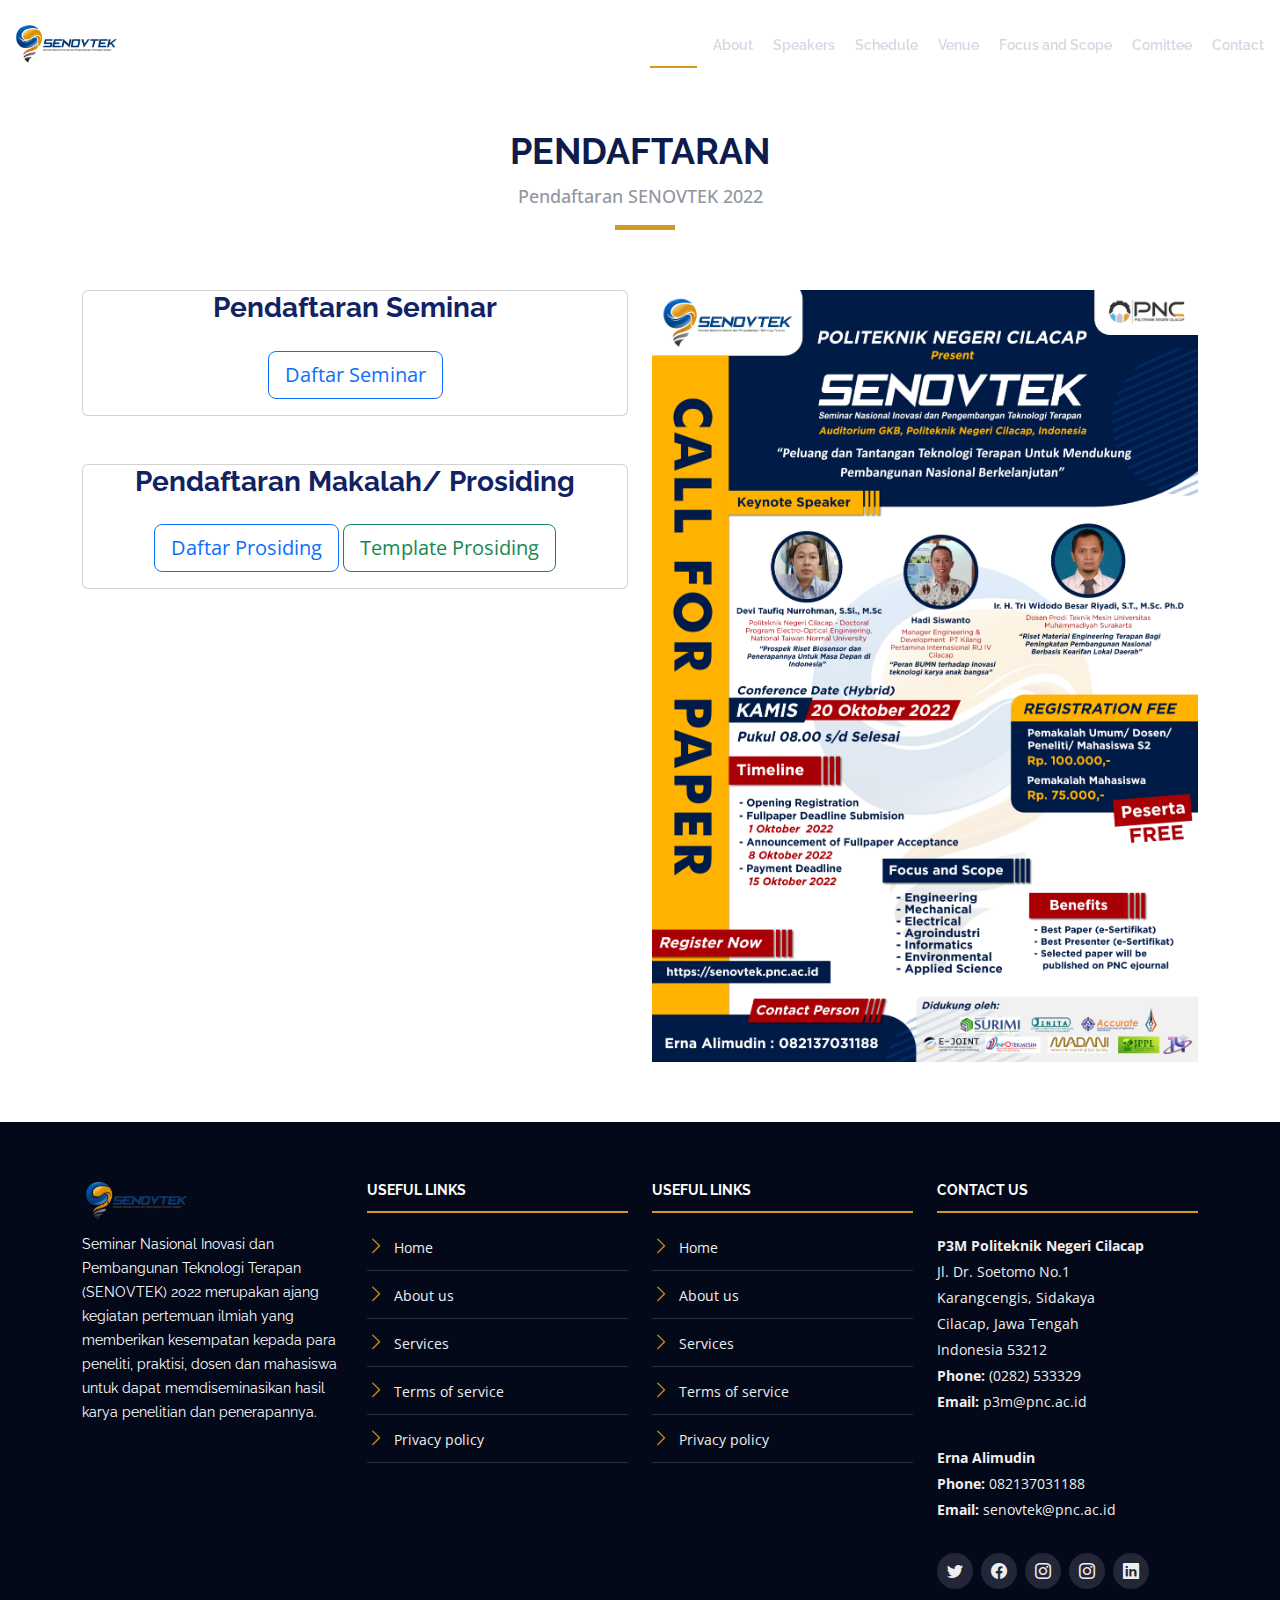
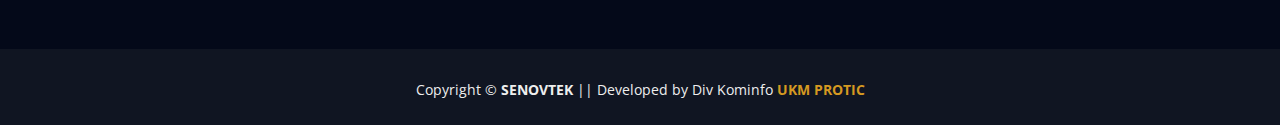
<file: pendaftaran.html>
<!DOCTYPE html>
<html lang="en">
  <head>
    <meta charset="utf-8" />
    <meta content="width=device-width, initial-scale=1.0" name="viewport" />

    <title>SENOVTEK - Register</title>
    <meta content="" name="description" />
    <meta content="" name="keywords" />

  <!-- Favicons -->
  <link href="assets/img/SENOVTEK.png" rel="icon">
  <link href="assets/img/SENOVTEK.png" rel="apple-touch-icon">

    <!-- Google Fonts -->
    <link
      href="https://fonts.googleapis.com/css?family=Open+Sans:300,300i,400,400i,700,700i|Raleway:300,400,500,700,800"
      rel="stylesheet"
    />

    <!-- Vendor CSS Files -->
    <link href="assets/vendor/aos/aos.css" rel="stylesheet" />
    <link
      href="assets/vendor/bootstrap/css/bootstrap.min.css"
      rel="stylesheet"
    />
    <link
      href="assets/vendor/bootstrap-icons/bootstrap-icons.css"
      rel="stylesheet"
    />
    <link
      href="assets/vendor/glightbox/css/glightbox.min.css"
      rel="stylesheet"
    />
    <link href="assets/vendor/swiper/swiper-bundle.min.css" rel="stylesheet" />

    <!-- Template Main CSS File -->
    <link href="assets/css/style.css" rel="stylesheet" />
  </head>

  <body>
   <!-- ======= Header ======= -->
  <header id="header" class="d-flex align-items-center ">
    <div class="container-fluid container-xxl d-flex align-items-center">

      <div id="logo" class="me-auto">
        <!-- Uncomment below if you prefer to use a text logo -->
        <!-- <h1><a href="index.html">The<span>Event</span></a></h1>-->
        <a href="index.html" class="scrollto"><img src="assets/img/logo.png" alt=""></a>
      </div>

      <nav id="navbar" class="navbar order-last order-lg-0">
        <ul>
          <li><a class="nav-link scrollto active" href="index.html">Home</a></li>
          <li><a class="nav-link scrollto" href="#about">About</a></li>
          <li><a class="nav-link scrollto" href="#speakers">Speakers</a></li>
          <li><a class="nav-link scrollto" href="#schedule">Schedule</a></li>
          <li><a class="nav-link scrollto" href="#venue">Venue</a></li>
          <li><a class="nav-link scrollto" href="#focus">Focus and Scope</a></li>
          <!-- <li><a class="nav-link scrollto" href="#gallery">Gallery</a></li> -->
          <li><a class="nav-link scrollto" href="#comittee">Comittee</a></li>
          <li><a class="nav-link scrollto" href="#contact">Contact</a></li>
        </ul>
        <i class="bi bi-list mobile-nav-toggle"></i>
      </nav><!-- .navbar -->

    </div>
  </header><!-- End Header -->

    <main id="main" class="main-page">
      <!-- ======= Speaker Details Sectionn ======= -->
      <section id="speakers-details">
        <div class="container">
          <div class="section-header">
            <h2>Pendaftaran</h2>
            <p>Pendaftaran SENOVTEK 2022</p>
          </div>

          <div class="row">
            <div class="col-md-6 text-center">
                <div class="details">
                    <div class="card details">
                        <h2>Pendaftaran Seminar</h2>
                        <div class="card-body">
                            <a href="" class="btn btn-outline-primary btn-lg">Daftar Seminar</a>
                        </div>
                      </div>
                  <br><br>
                  <div class="card details">
                    <h2>Pendaftaran Makalah/ Prosiding</h2>
                    <div class="card-body">
                        <a href="" class="btn btn-outline-primary btn-lg">Daftar Prosiding</a>
                            <a href="https://docs.google.com/document/d/1pXjK_Ln6cEWo7CQPRj0rMWJVIwWSaz1x/edit?usp=sharing&ouid=110109638868286568325&rtpof=true&sd=true" target="_blank" class="btn btn-outline-success btn-lg">Template Prosiding</a>
                        
                    </div>
                  </div>
                </div>
              </div>
            <div class="col-md-6">
              <img
                src="assets/img/pamflet.jpg"
                alt="Speaker 1"
                class="img-fluid"
              />
            </div>


          </div>
        </div>
      </section>
    </main>
    <!-- End #main -->

<!-- ======= Footer ======= -->
<footer id="footer">
  <div class="footer-top">
    <div class="container">
      <div class="row">

        <div class="col-lg-3 col-md-6 footer-info">
          <img src="assets/img/logo.png" alt="TheEvenet">
          <p>Seminar Nasional Inovasi dan Pembangunan Teknologi Terapan (SENOVTEK) 2022 merupakan ajang kegiatan pertemuan ilmiah yang memberikan kesempatan kepada para peneliti, praktisi, dosen dan mahasiswa untuk dapat memdiseminasikan hasil karya penelitian dan penerapannya.</p>
        </div>

        <div class="col-lg-3 col-md-6 footer-links">
          <h4>Useful Links</h4>
          <ul>
            <li><i class="bi bi-chevron-right"></i> <a href="#">Home</a></li>
            <li><i class="bi bi-chevron-right"></i> <a href="#">About us</a></li>
            <li><i class="bi bi-chevron-right"></i> <a href="#">Services</a></li>
            <li><i class="bi bi-chevron-right"></i> <a href="#">Terms of service</a></li>
            <li><i class="bi bi-chevron-right"></i> <a href="#">Privacy policy</a></li>
          </ul>
        </div>

        <div class="col-lg-3 col-md-6 footer-links">
          <h4>Useful Links</h4>
          <ul>
            <li><i class="bi bi-chevron-right"></i> <a href="#">Home</a></li>
            <li><i class="bi bi-chevron-right"></i> <a href="#">About us</a></li>
            <li><i class="bi bi-chevron-right"></i> <a href="#">Services</a></li>
            <li><i class="bi bi-chevron-right"></i> <a href="#">Terms of service</a></li>
            <li><i class="bi bi-chevron-right"></i> <a href="#">Privacy policy</a></li>
          </ul>
        </div>

        <div class="col-lg-3 col-md-6 footer-contact">
          <h4>Contact Us</h4>
          <p>
            <b>P3M Politeknik Negeri Cilacap</b><br>
            Jl. Dr. Soetomo No.1 <br>
            Karangcengis, Sidakaya<br>
            Cilacap, Jawa Tengah <br>
            Indonesia 53212 <br>
            <strong>Phone:</strong> (0282) 533329<br>
            <strong>Email:</strong> p3m@pnc.ac.id<br>
          </p>
          <p>
            <b>Erna Alimudin</b><br>
            <strong>Phone:</strong> 082137031188<br>
            <strong>Email:</strong> senovtek@pnc.ac.id<br>
          </p>

          <div class="social-links">
            <a href="#" class="twitter"><i class="bi bi-twitter"></i></a>
            <a href="#" class="facebook"><i class="bi bi-facebook"></i></a>
            <a href="#" class="instagram"><i class="bi bi-instagram"></i></a>
            <a href="#" class="google-plus"><i class="bi bi-instagram"></i></a>
            <a href="#" class="linkedin"><i class="bi bi-linkedin"></i></a>
          </div>

        </div>

      </div>
    </div>
  </div>

  <div class="container">
    <div class="copyright">
      Copyright &copy;<strong> SENOVTEK </strong>|| Developed by Div Kominfo <strong><a href="https://bersama.protic.web.id/"> UKM PROTIC</a></strong> 
    </div>
      
    </div>
  </div>
</footer><!-- End  Footer -->

    <a
      href="#"
      class="back-to-top d-flex align-items-center justify-content-center"
      ><i class="bi bi-arrow-up-short"></i
    ></a>

    <!-- Vendor JS Files -->
    <script src="assets/vendor/aos/aos.js"></script>
    <script src="assets/vendor/bootstrap/js/bootstrap.bundle.min.js"></script>
    <script src="assets/vendor/glightbox/js/glightbox.min.js"></script>
    <script src="assets/vendor/swiper/swiper-bundle.min.js"></script>
    <script src="assets/vendor/php-email-form/validate.js"></script>

    <!-- Template Main JS File -->
    <script src="assets/js/main.js"></script>
  </body>
</html>
</file>
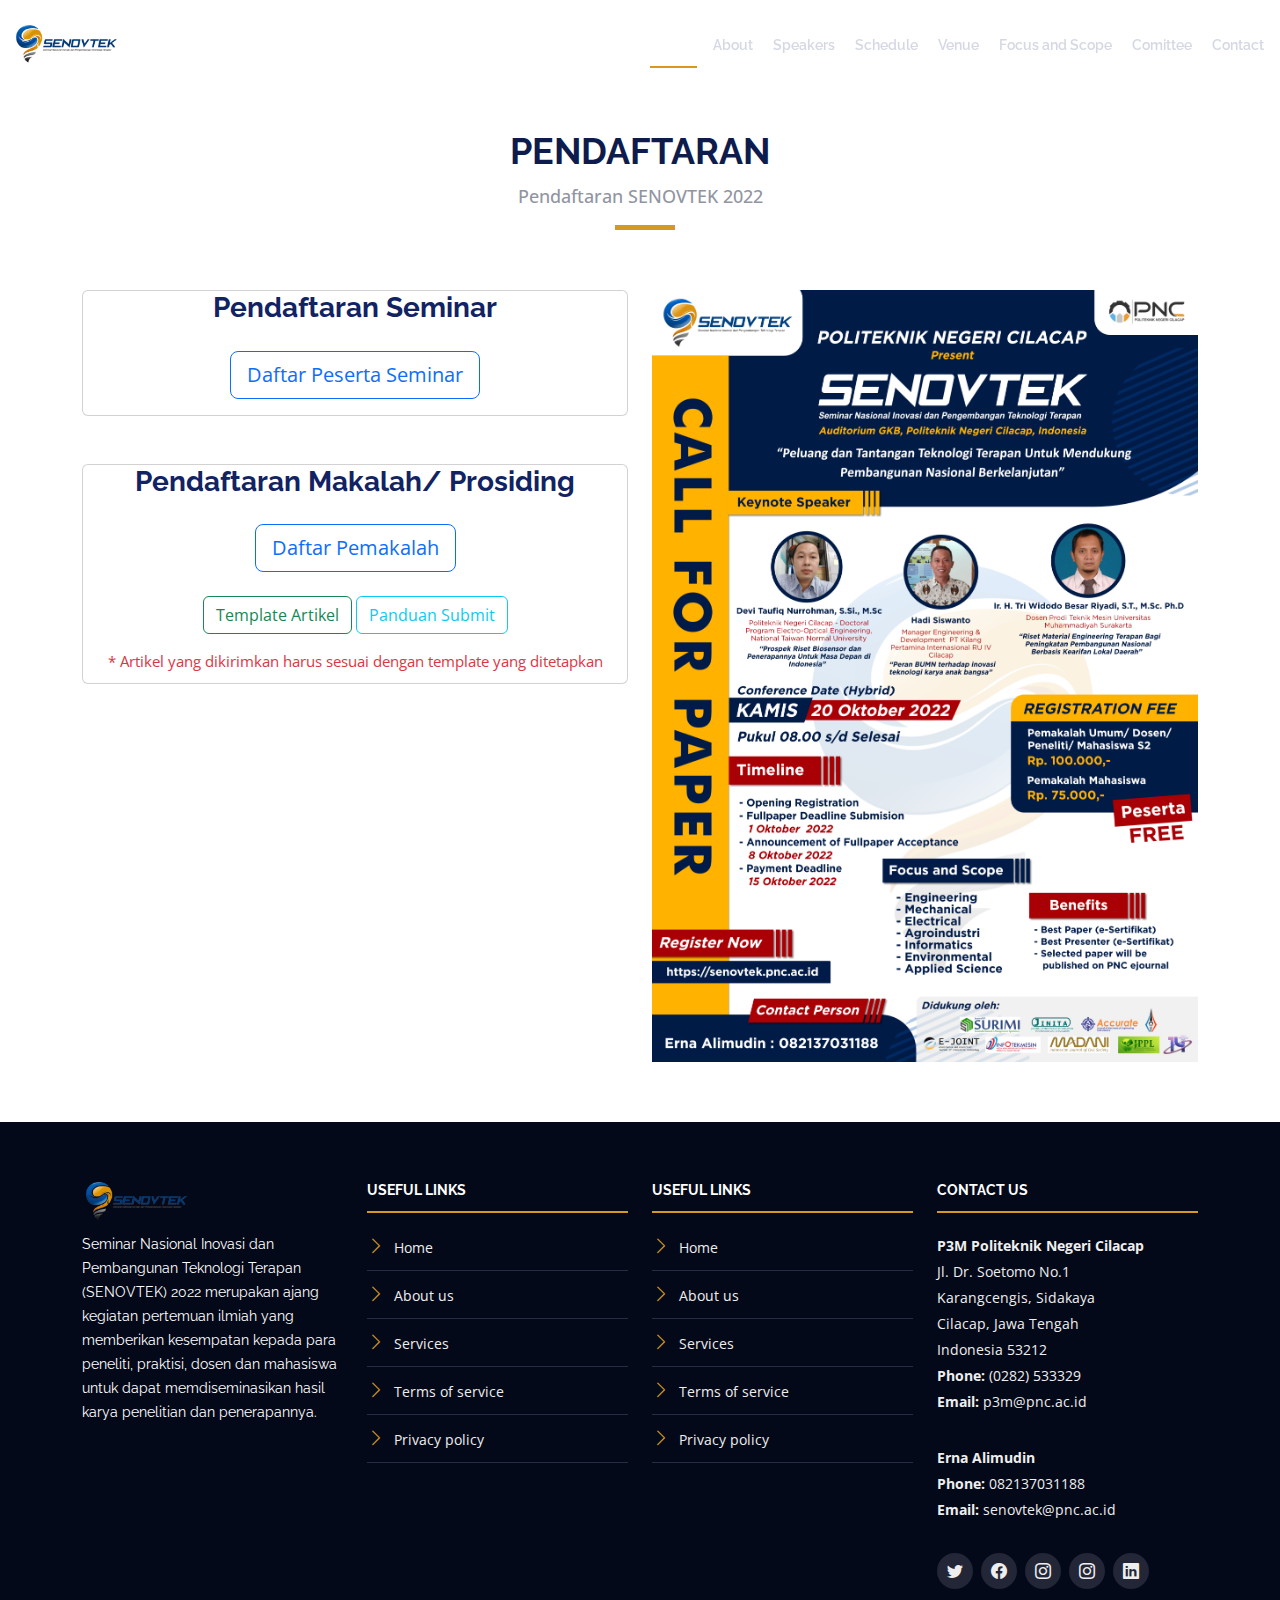
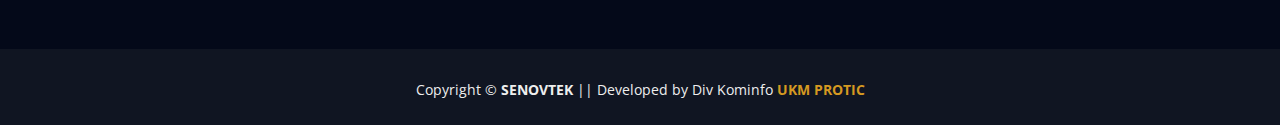
<file: register.html>
<!DOCTYPE html>
<html lang="en">

<head>
  <meta charset="utf-8" />
  <meta content="width=device-width, initial-scale=1.0" name="viewport" />

  <title>SENOVTEK - Register</title>
  <meta content="" name="description" />
  <meta content="" name="keywords" />

  <!-- Favicons -->
  <link href="assets/img/SENOVTEK.png" rel="icon">
  <link href="assets/img/SENOVTEK.png" rel="apple-touch-icon">

  <!-- Google Fonts -->
  <link href="https://fonts.googleapis.com/css?family=Open+Sans:300,300i,400,400i,700,700i|Raleway:300,400,500,700,800"
    rel="stylesheet" />

  <!-- Vendor CSS Files -->
  <link href="assets/vendor/aos/aos.css" rel="stylesheet" />
  <link href="assets/vendor/bootstrap/css/bootstrap.min.css" rel="stylesheet" />
  <link href="assets/vendor/bootstrap-icons/bootstrap-icons.css" rel="stylesheet" />
  <link href="assets/vendor/glightbox/css/glightbox.min.css" rel="stylesheet" />
  <link href="assets/vendor/swiper/swiper-bundle.min.css" rel="stylesheet" />

  <!-- Template Main CSS File -->
  <link href="assets/css/style.css" rel="stylesheet" />
  <link rel="stylesheet" href="assets/css/pulse.css">
</head>

<body>
  <!-- ======= Header ======= -->
  <header id="header" class="d-flex align-items-center ">
    <div class="container-fluid container-xxl d-flex align-items-center">

      <div id="logo" class="me-auto">
        <!-- Uncomment below if you prefer to use a text logo -->
        <!-- <h1><a href="index.html">The<span>Event</span></a></h1>-->
        <a href="index.html" class="scrollto"><img src="assets/img/logo.png" alt=""></a>
      </div>

      <nav id="navbar" class="navbar order-last order-lg-0">
        <ul>
          <li><a class="nav-link scrollto active" href="index.html">Home</a></li>
          <li><a class="nav-link scrollto" href="#about">About</a></li>
          <li><a class="nav-link scrollto" href="#speakers">Speakers</a></li>
          <li><a class="nav-link scrollto" href="#schedule">Schedule</a></li>
          <li><a class="nav-link scrollto" href="#venue">Venue</a></li>
          <li><a class="nav-link scrollto" href="#focus">Focus and Scope</a></li>
          <!-- <li><a class="nav-link scrollto" href="#gallery">Gallery</a></li> -->
          <li><a class="nav-link scrollto" href="#comittee">Comittee</a></li>
          <li><a class="nav-link scrollto" href="#contact">Contact</a></li>
        </ul>
        <i class="bi bi-list mobile-nav-toggle"></i>
      </nav><!-- .navbar -->

    </div>
  </header><!-- End Header -->

  <main id="main" class="main-page">
    <!-- ======= Speaker Details Sectionn ======= -->
    <section id="speakers-details">
      <div class="container">
        <div class="section-header">
          <h2>Pendaftaran</h2>
          <p>Pendaftaran SENOVTEK 2022</p>
        </div>

        <div class="row">
          <div class="col-md-6 text-center">
            <div class="details">
              <div class="card details">
                <h2>Pendaftaran Seminar</h2>
                <div class="card-body">
                  <a href="https://docs.google.com/forms/d/e/1FAIpQLSdlwZc2zJ5LcjrqgJztVT6j_DD8uQ6N29l79lBOP1RJmZ1Hng/viewform"
                    target="_blank" class="btn btn-outline-primary btn-lg pulse-1">Daftar Peserta Seminar</a>
                </div>
              </div>
              <br><br>
              <div class="card details">
                <h2>Pendaftaran Makalah/ Prosiding</h2>
                <div class="card-body">
                  <a href="https://ejournal.pnc.ac.id/index.php/senovtek/index" target="_blank"
                    class="btn btn-outline-primary btn-lg pulse-1">Daftar Pemakalah</a> <br><br>
                  <a href="assets/docs/Template_senovtek.docx" class="btn btn-outline-success ">Template
                    Artikel</a>
                  <a href="https://drive.google.com/file/d/1LDPFamueo18dRYk8akohHKHMaCnoQnNi/view?usp=sharing"
                    target="_blank" class="btn btn-outline-info ">Panduan
                    Submit</a>

                </div>
                <p class="text-danger">* Artikel yang dikirimkan harus sesuai dengan template yang ditetapkan</p>
              </div>
            </div>
          </div>
          <div class="col-md-6">
            <img src="assets/img/pamflet.jpg" alt="Speaker 1" class="img-fluid" />
          </div>


        </div>
      </div>
    </section>
  </main>
  <!-- End #main -->

  <!-- ======= Footer ======= -->
  <footer id="footer">
    <div class="footer-top">
      <div class="container">
        <div class="row">

          <div class="col-lg-3 col-md-6 footer-info">
            <img src="assets/img/logo.png" alt="TheEvenet">
            <p>Seminar Nasional Inovasi dan Pembangunan Teknologi Terapan (SENOVTEK) 2022 merupakan ajang kegiatan
              pertemuan ilmiah yang memberikan kesempatan kepada para peneliti, praktisi, dosen dan mahasiswa untuk
              dapat memdiseminasikan hasil karya penelitian dan penerapannya.</p>
          </div>

          <div class="col-lg-3 col-md-6 footer-links">
            <h4>Useful Links</h4>
            <ul>
              <li><i class="bi bi-chevron-right"></i> <a href="#">Home</a></li>
              <li><i class="bi bi-chevron-right"></i> <a href="#">About us</a></li>
              <li><i class="bi bi-chevron-right"></i> <a href="#">Services</a></li>
              <li><i class="bi bi-chevron-right"></i> <a href="#">Terms of service</a></li>
              <li><i class="bi bi-chevron-right"></i> <a href="#">Privacy policy</a></li>
            </ul>
          </div>

          <div class="col-lg-3 col-md-6 footer-links">
            <h4>Useful Links</h4>
            <ul>
              <li><i class="bi bi-chevron-right"></i> <a href="#">Home</a></li>
              <li><i class="bi bi-chevron-right"></i> <a href="#">About us</a></li>
              <li><i class="bi bi-chevron-right"></i> <a href="#">Services</a></li>
              <li><i class="bi bi-chevron-right"></i> <a href="#">Terms of service</a></li>
              <li><i class="bi bi-chevron-right"></i> <a href="#">Privacy policy</a></li>
            </ul>
          </div>

          <div class="col-lg-3 col-md-6 footer-contact">
            <h4>Contact Us</h4>
            <p>
              <b>P3M Politeknik Negeri Cilacap</b><br>
              Jl. Dr. Soetomo No.1 <br>
              Karangcengis, Sidakaya<br>
              Cilacap, Jawa Tengah <br>
              Indonesia 53212 <br>
              <strong>Phone:</strong> (0282) 533329<br>
              <strong>Email:</strong> p3m@pnc.ac.id<br>
            </p>
            <p>
              <b>Erna Alimudin</b><br>
              <strong>Phone:</strong> 082137031188<br>
              <strong>Email:</strong> senovtek@pnc.ac.id<br>
            </p>

            <div class="social-links">
              <a href="#" class="twitter"><i class="bi bi-twitter"></i></a>
              <a href="#" class="facebook"><i class="bi bi-facebook"></i></a>
              <a href="#" class="instagram"><i class="bi bi-instagram"></i></a>
              <a href="#" class="google-plus"><i class="bi bi-instagram"></i></a>
              <a href="#" class="linkedin"><i class="bi bi-linkedin"></i></a>
            </div>

          </div>

        </div>
      </div>
    </div>

    <div class="container">
      <div class="copyright">
        Copyright &copy;<strong> SENOVTEK </strong>|| Developed by Div Kominfo <strong><a
            href="https://bersama.protic.web.id/"> UKM PROTIC</a></strong>
      </div>

    </div>
    </div>
  </footer><!-- End  Footer -->

  <a href="#" class="back-to-top d-flex align-items-center justify-content-center"><i
      class="bi bi-arrow-up-short"></i></a>

  <!-- Vendor JS Files -->
  <script src="assets/vendor/aos/aos.js"></script>
  <script src="assets/vendor/bootstrap/js/bootstrap.bundle.min.js"></script>
  <script src="assets/vendor/glightbox/js/glightbox.min.js"></script>
  <script src="assets/vendor/swiper/swiper-bundle.min.js"></script>
  <script src="assets/vendor/php-email-form/validate.js"></script>

  <!-- Template Main JS File -->
  <script src="assets/js/main.js"></script>
</body>

</html>
</file>
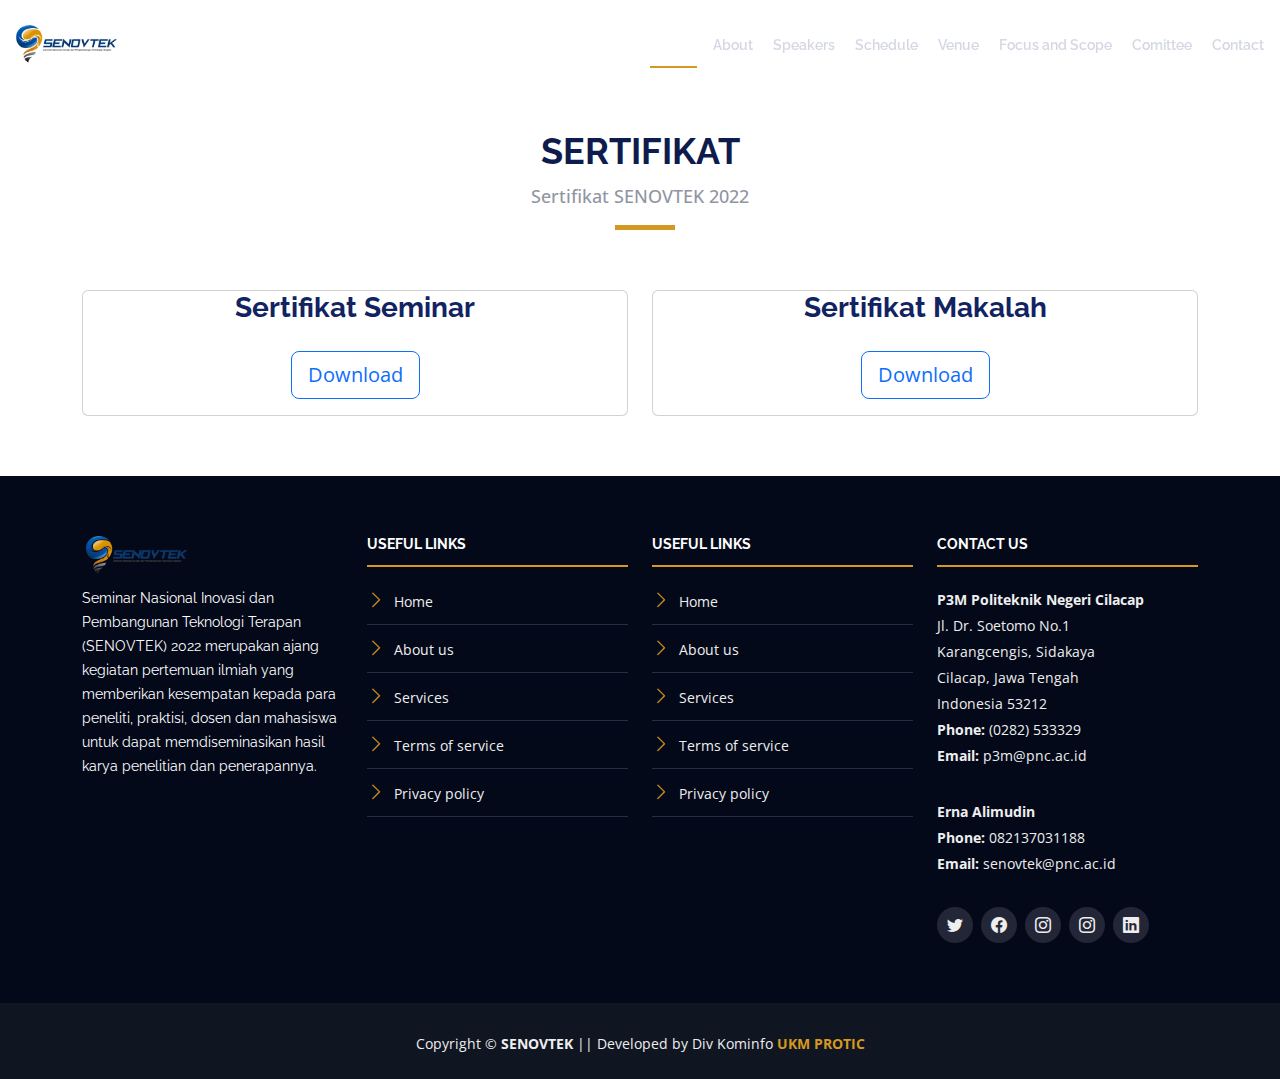
<file: sertifikat.html>
<!DOCTYPE html>
<html lang="en">

<head>
    <meta charset="utf-8" />
    <meta content="width=device-width, initial-scale=1.0" name="viewport" />

    <title>SENOVTEK - Register</title>
    <meta content="" name="description" />
    <meta content="" name="keywords" />

    <!-- Favicons -->
    <link href="assets/img/SENOVTEK.png" rel="icon">
    <link href="assets/img/SENOVTEK.png" rel="apple-touch-icon">

    <!-- Google Fonts -->
    <link
        href="https://fonts.googleapis.com/css?family=Open+Sans:300,300i,400,400i,700,700i|Raleway:300,400,500,700,800"
        rel="stylesheet" />

    <!-- Vendor CSS Files -->
    <link href="assets/vendor/aos/aos.css" rel="stylesheet" />
    <link href="assets/vendor/bootstrap/css/bootstrap.min.css" rel="stylesheet" />
    <link href="assets/vendor/bootstrap-icons/bootstrap-icons.css" rel="stylesheet" />
    <link href="assets/vendor/glightbox/css/glightbox.min.css" rel="stylesheet" />
    <link href="assets/vendor/swiper/swiper-bundle.min.css" rel="stylesheet" />

    <!-- Template Main CSS File -->
    <link href="assets/css/style.css" rel="stylesheet" />
    <link rel="stylesheet" href="assets/css/pulse.css">
</head>

<body>
    <!-- ======= Header ======= -->
    <header id="header" class="d-flex align-items-center ">
        <div class="container-fluid container-xxl d-flex align-items-center">

            <div id="logo" class="me-auto">
                <!-- Uncomment below if you prefer to use a text logo -->
                <!-- <h1><a href="index.html">The<span>Event</span></a></h1>-->
                <a href="index.html" class="scrollto"><img src="assets/img/logo.png" alt=""></a>
            </div>

            <nav id="navbar" class="navbar order-last order-lg-0">
                <ul>
                    <li><a class="nav-link scrollto active" href="index.html">Home</a></li>
                    <li><a class="nav-link scrollto" href="#about">About</a></li>
                    <li><a class="nav-link scrollto" href="#speakers">Speakers</a></li>
                    <li><a class="nav-link scrollto" href="#schedule">Schedule</a></li>
                    <li><a class="nav-link scrollto" href="#venue">Venue</a></li>
                    <li><a class="nav-link scrollto" href="#focus">Focus and Scope</a></li>
                    <!-- <li><a class="nav-link scrollto" href="#gallery">Gallery</a></li> -->
                    <li><a class="nav-link scrollto" href="#comittee">Comittee</a></li>
                    <li><a class="nav-link scrollto" href="#contact">Contact</a></li>
                </ul>
                <i class="bi bi-list mobile-nav-toggle"></i>
            </nav><!-- .navbar -->

        </div>
    </header><!-- End Header -->

    <main id="main" class="main-page">
        <!-- ======= Speaker Details Sectionn ======= -->
        <section id="speakers-details">
            <div class="container">
                <div class="section-header">
                    <h2>Sertifikat</h2>
                    <p>Sertifikat SENOVTEK 2022</p>
                </div>

                <div class="row">
                    <div class="col-md-6 text-center">
                        <div class="details">
                            <div class="card details">
                                <h2>Sertifikat Seminar</h2>
                                <div class="card-body">
                                    <a href="https://drive.google.com/drive/folders/16R-ICrmCpAuObxfX3Q0WHEvNklCULXVh"
                                        target="_blank" class="btn btn-outline-primary btn-lg pulse-1">Download</a>
                                </div>
                            </div>


                        </div>
                    </div>
                    <div class="col-md-6 text-center">
                        <div class="card details">
                            <h2>Sertifikat Makalah</h2>
                            <div class="card-body">
                                <a href="https://drive.google.com/drive/folders/1qBLFdINcWuAG0PPLkW0iV8Qn0wOq-NPg"
                                    target="_blank" class="btn btn-outline-primary btn-lg pulse-1">Download</a>
                            </div>
                        </div>
                    </div>


                </div>
            </div>
        </section>
    </main>
    <!-- End #main -->

    <!-- ======= Footer ======= -->
    <footer id="footer">
        <div class="footer-top">
            <div class="container">
                <div class="row">

                    <div class="col-lg-3 col-md-6 footer-info">
                        <img src="assets/img/logo.png" alt="TheEvenet">
                        <p>Seminar Nasional Inovasi dan Pembangunan Teknologi Terapan (SENOVTEK) 2022 merupakan ajang
                            kegiatan
                            pertemuan ilmiah yang memberikan kesempatan kepada para peneliti, praktisi, dosen dan
                            mahasiswa untuk
                            dapat memdiseminasikan hasil karya penelitian dan penerapannya.</p>
                    </div>

                    <div class="col-lg-3 col-md-6 footer-links">
                        <h4>Useful Links</h4>
                        <ul>
                            <li><i class="bi bi-chevron-right"></i> <a href="#">Home</a></li>
                            <li><i class="bi bi-chevron-right"></i> <a href="#">About us</a></li>
                            <li><i class="bi bi-chevron-right"></i> <a href="#">Services</a></li>
                            <li><i class="bi bi-chevron-right"></i> <a href="#">Terms of service</a></li>
                            <li><i class="bi bi-chevron-right"></i> <a href="#">Privacy policy</a></li>
                        </ul>
                    </div>

                    <div class="col-lg-3 col-md-6 footer-links">
                        <h4>Useful Links</h4>
                        <ul>
                            <li><i class="bi bi-chevron-right"></i> <a href="#">Home</a></li>
                            <li><i class="bi bi-chevron-right"></i> <a href="#">About us</a></li>
                            <li><i class="bi bi-chevron-right"></i> <a href="#">Services</a></li>
                            <li><i class="bi bi-chevron-right"></i> <a href="#">Terms of service</a></li>
                            <li><i class="bi bi-chevron-right"></i> <a href="#">Privacy policy</a></li>
                        </ul>
                    </div>

                    <div class="col-lg-3 col-md-6 footer-contact">
                        <h4>Contact Us</h4>
                        <p>
                            <b>P3M Politeknik Negeri Cilacap</b><br>
                            Jl. Dr. Soetomo No.1 <br>
                            Karangcengis, Sidakaya<br>
                            Cilacap, Jawa Tengah <br>
                            Indonesia 53212 <br>
                            <strong>Phone:</strong> (0282) 533329<br>
                            <strong>Email:</strong> p3m@pnc.ac.id<br>
                        </p>
                        <p>
                            <b>Erna Alimudin</b><br>
                            <strong>Phone:</strong> 082137031188<br>
                            <strong>Email:</strong> senovtek@pnc.ac.id<br>
                        </p>

                        <div class="social-links">
                            <a href="#" class="twitter"><i class="bi bi-twitter"></i></a>
                            <a href="#" class="facebook"><i class="bi bi-facebook"></i></a>
                            <a href="#" class="instagram"><i class="bi bi-instagram"></i></a>
                            <a href="#" class="google-plus"><i class="bi bi-instagram"></i></a>
                            <a href="#" class="linkedin"><i class="bi bi-linkedin"></i></a>
                        </div>

                    </div>

                </div>
            </div>
        </div>

        <div class="container">
            <div class="copyright">
                Copyright &copy;<strong> SENOVTEK </strong>|| Developed by Div Kominfo <strong><a
                        href="https://bersama.protic.web.id/"> UKM PROTIC</a></strong>
            </div>

        </div>
        </div>
    </footer><!-- End  Footer -->

    <a href="#" class="back-to-top d-flex align-items-center justify-content-center"><i
            class="bi bi-arrow-up-short"></i></a>

    <!-- Vendor JS Files -->
    <script src="assets/vendor/aos/aos.js"></script>
    <script src="assets/vendor/bootstrap/js/bootstrap.bundle.min.js"></script>
    <script src="assets/vendor/glightbox/js/glightbox.min.js"></script>
    <script src="assets/vendor/swiper/swiper-bundle.min.js"></script>
    <script src="assets/vendor/php-email-form/validate.js"></script>

    <!-- Template Main JS File -->
    <script src="assets/js/main.js"></script>
</body>

</html>
</file>
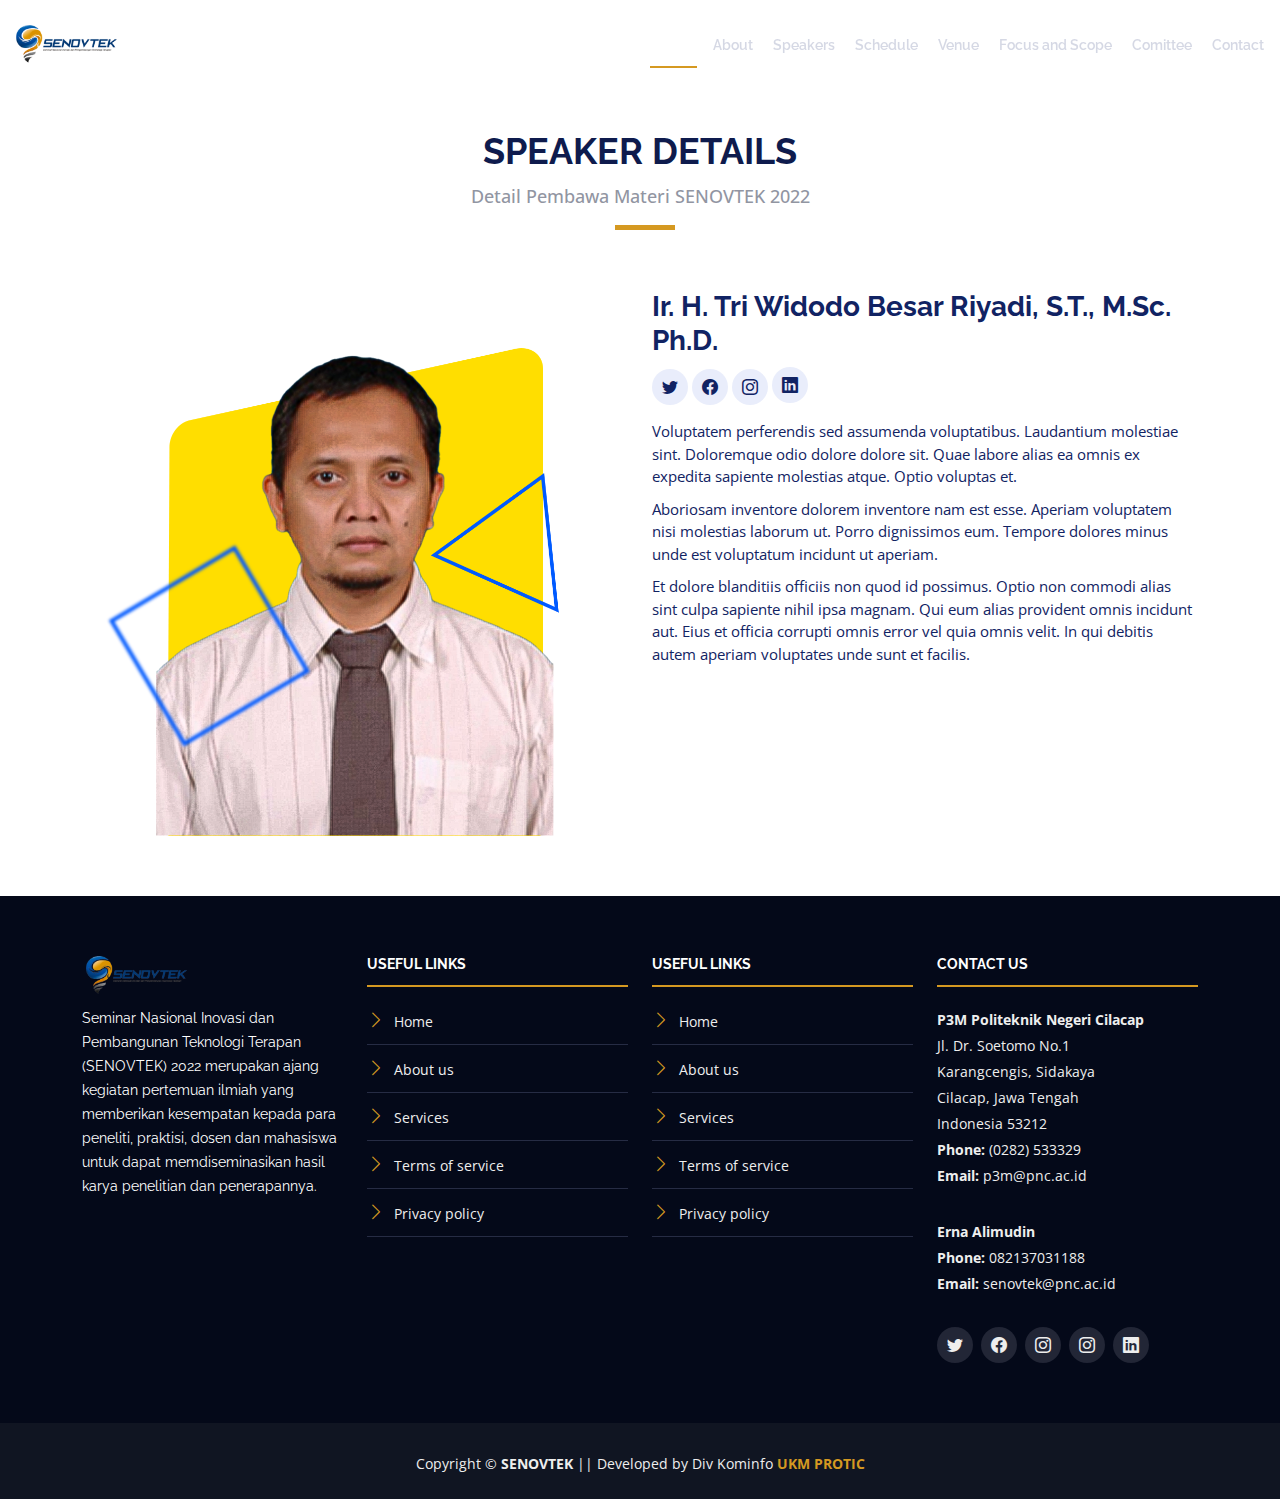
<file: speaker-details.html>
<!DOCTYPE html>
<html lang="en">
  <head>
    <meta charset="utf-8" />
    <meta content="width=device-width, initial-scale=1.0" name="viewport" />

    <title>Speaker Details</title>
    <meta content="" name="description" />
    <meta content="" name="keywords" />

  <!-- Favicons -->
  <link href="assets/img/SENOVTEK.png" rel="icon">
  <link href="assets/img/SENOVTEK.png" rel="apple-touch-icon">

    <!-- Google Fonts -->
    <link
      href="https://fonts.googleapis.com/css?family=Open+Sans:300,300i,400,400i,700,700i|Raleway:300,400,500,700,800"
      rel="stylesheet"
    />

    <!-- Vendor CSS Files -->
    <link href="assets/vendor/aos/aos.css" rel="stylesheet" />
    <link
      href="assets/vendor/bootstrap/css/bootstrap.min.css"
      rel="stylesheet"
    />
    <link
      href="assets/vendor/bootstrap-icons/bootstrap-icons.css"
      rel="stylesheet"
    />
    <link
      href="assets/vendor/glightbox/css/glightbox.min.css"
      rel="stylesheet"
    />
    <link href="assets/vendor/swiper/swiper-bundle.min.css" rel="stylesheet" />

    <!-- Template Main CSS File -->
    <link href="assets/css/style.css" rel="stylesheet" />
  </head>

  <body>
   <!-- ======= Header ======= -->
  <header id="header" class="d-flex align-items-center ">
    <div class="container-fluid container-xxl d-flex align-items-center">

      <div id="logo" class="me-auto">
        <!-- Uncomment below if you prefer to use a text logo -->
        <!-- <h1><a href="index.html">The<span>Event</span></a></h1>-->
        <a href="index.html" class="scrollto"><img src="assets/img/logo.png" alt=""></a>
      </div>

      <nav id="navbar" class="navbar order-last order-lg-0">
        <ul>
          <li><a class="nav-link scrollto active" href="#hero">Home</a></li>
          <li><a class="nav-link scrollto" href="#about">About</a></li>
          <li><a class="nav-link scrollto" href="#speakers">Speakers</a></li>
          <li><a class="nav-link scrollto" href="#schedule">Schedule</a></li>
          <li><a class="nav-link scrollto" href="#venue">Venue</a></li>
          <li><a class="nav-link scrollto" href="#focus">Focus and Scope</a></li>
          <!-- <li><a class="nav-link scrollto" href="#gallery">Gallery</a></li> -->
          <li><a class="nav-link scrollto" href="#comittee">Comittee</a></li>
          <li><a class="nav-link scrollto" href="#contact">Contact</a></li>
        </ul>
        <i class="bi bi-list mobile-nav-toggle"></i>
      </nav><!-- .navbar -->

    </div>
  </header><!-- End Header -->

    <main id="main" class="main-page">
      <!-- ======= Speaker Details Sectionn ======= -->
      <section id="speakers-details">
        <div class="container">
          <div class="section-header">
            <h2>Speaker Details</h2>
            <p>Detail Pembawa Materi SENOVTEK 2022</p>
          </div>

          <div class="row">
            <div class="col-md-6">
              <img
                src="assets/img/speakers/1.png"
                alt="Speaker 1"
                class="img-fluid"
              />
            </div>

            <div class="col-md-6">
              <div class="details">
                <h2>Ir. H. Tri Widodo Besar Riyadi, S.T., M.Sc. Ph.D.</h2>
                <div class="social">
                  <a href=""><i class="bi bi-twitter"></i></a>
                  <a href=""><i class="bi bi-facebook"></i></a>
                  <a href=""><i class="bi bi-instagram"></i></a>
                  <a href="https://www.linkedin.com/in/tri-widodo-besar-riyadi-397027b7/" target="_blank" class="bi bi-linkedin"></i></a>
                </div>
                <p>
                  Voluptatem perferendis sed assumenda voluptatibus. Laudantium
                  molestiae sint. Doloremque odio dolore dolore sit. Quae labore
                  alias ea omnis ex expedita sapiente molestias atque. Optio
                  voluptas et.
                </p>

                <p>
                  Aboriosam inventore dolorem inventore nam est esse. Aperiam
                  voluptatem nisi molestias laborum ut. Porro dignissimos eum.
                  Tempore dolores minus unde est voluptatum incidunt ut aperiam.
                </p>

                <p>
                  Et dolore blanditiis officiis non quod id possimus. Optio non
                  commodi alias sint culpa sapiente nihil ipsa magnam. Qui eum
                  alias provident omnis incidunt aut. Eius et officia corrupti
                  omnis error vel quia omnis velit. In qui debitis autem aperiam
                  voluptates unde sunt et facilis.
                </p>
              </div>
            </div>
          </div>
        </div>
      </section>
    </main>
    <!-- End #main -->

<!-- ======= Footer ======= -->
<footer id="footer">
  <div class="footer-top">
    <div class="container">
      <div class="row">

        <div class="col-lg-3 col-md-6 footer-info">
          <img src="assets/img/logo.png" alt="TheEvenet">
          <p>Seminar Nasional Inovasi dan Pembangunan Teknologi Terapan (SENOVTEK) 2022 merupakan ajang kegiatan pertemuan ilmiah yang memberikan kesempatan kepada para peneliti, praktisi, dosen dan mahasiswa untuk dapat memdiseminasikan hasil karya penelitian dan penerapannya.</p>
        </div>

        <div class="col-lg-3 col-md-6 footer-links">
          <h4>Useful Links</h4>
          <ul>
            <li><i class="bi bi-chevron-right"></i> <a href="#">Home</a></li>
            <li><i class="bi bi-chevron-right"></i> <a href="#">About us</a></li>
            <li><i class="bi bi-chevron-right"></i> <a href="#">Services</a></li>
            <li><i class="bi bi-chevron-right"></i> <a href="#">Terms of service</a></li>
            <li><i class="bi bi-chevron-right"></i> <a href="#">Privacy policy</a></li>
          </ul>
        </div>

        <div class="col-lg-3 col-md-6 footer-links">
          <h4>Useful Links</h4>
          <ul>
            <li><i class="bi bi-chevron-right"></i> <a href="#">Home</a></li>
            <li><i class="bi bi-chevron-right"></i> <a href="#">About us</a></li>
            <li><i class="bi bi-chevron-right"></i> <a href="#">Services</a></li>
            <li><i class="bi bi-chevron-right"></i> <a href="#">Terms of service</a></li>
            <li><i class="bi bi-chevron-right"></i> <a href="#">Privacy policy</a></li>
          </ul>
        </div>

        <div class="col-lg-3 col-md-6 footer-contact">
          <h4>Contact Us</h4>
          <p>
            <b>P3M Politeknik Negeri Cilacap</b><br>
            Jl. Dr. Soetomo No.1 <br>
            Karangcengis, Sidakaya<br>
            Cilacap, Jawa Tengah <br>
            Indonesia 53212 <br>
            <strong>Phone:</strong> (0282) 533329<br>
            <strong>Email:</strong> p3m@pnc.ac.id<br>
          </p>
          <p>
            <b>Erna Alimudin</b><br>
            <strong>Phone:</strong> 082137031188<br>
            <strong>Email:</strong> senovtek@pnc.ac.id<br>
          </p>

          <div class="social-links">
            <a href="#" class="twitter"><i class="bi bi-twitter"></i></a>
            <a href="#" class="facebook"><i class="bi bi-facebook"></i></a>
            <a href="#" class="instagram"><i class="bi bi-instagram"></i></a>
            <a href="#" class="google-plus"><i class="bi bi-instagram"></i></a>
            <a href="#" class="linkedin"><i class="bi bi-linkedin"></i></a>
          </div>

        </div>

      </div>
    </div>
  </div>

  <div class="container">
    <div class="copyright">
      Copyright &copy;<strong> SENOVTEK </strong>|| Developed by Div Kominfo <strong><a href="https://bersama.protic.web.id/"> UKM PROTIC</a></strong> 
    </div>
      
    </div>
  </div>
</footer><!-- End  Footer -->

    <a
      href="#"
      class="back-to-top d-flex align-items-center justify-content-center"
      ><i class="bi bi-arrow-up-short"></i
    ></a>

    <!-- Vendor JS Files -->
    <script src="assets/vendor/aos/aos.js"></script>
    <script src="assets/vendor/bootstrap/js/bootstrap.bundle.min.js"></script>
    <script src="assets/vendor/glightbox/js/glightbox.min.js"></script>
    <script src="assets/vendor/swiper/swiper-bundle.min.js"></script>
    <script src="assets/vendor/php-email-form/validate.js"></script>

    <!-- Template Main JS File -->
    <script src="assets/js/main.js"></script>
  </body>
</html>
</file>
<file: assets/css/pulse.css>
@keyframes shadow-pulse {
  0% {
    box-shadow: 0 0 0 0px rgba(0, 0, 0, 0.2);
  }

  100% {
    box-shadow: 0 0 0 35px rgba(0, 0, 0, 0);
  }
}

@keyframes shadow-pulse2 {
  0% {
    box-shadow: 0 0 0 0px rgba(248, 247, 247, 0.2);
  }

  100% {
    box-shadow: 0 0 0 35px rgba(225, 225, 225, 0);
  }
}

.pulse-1 {
  animation: shadow-pulse 1s infinite;
}

.pulse-2 {
  animation: shadow-pulse2 1s infinite;
}

.pulse-3 {
  animation: shadow-pulse 1s 1;
}
</file>
<file: assets/css/style.css>
/**
* Template Name: TheEvent - v4.8.0
* Template URL: https://bootstrapmade.com/theevent-conference-event-bootstrap-template/
* Author: BootstrapMade.com
* License: https://bootstrapmade.com/license/
*/

/*--------------------------------------------------------------
# General
--------------------------------------------------------------*/
body {
  background: #fff;
  color: #2f3138;
  font-family: "Open Sans", sans-serif;
}
#countdown {
  position: relative;
  width: 100%;
  padding: 100px 0;
  /* countdown */
}
#countdown .countdown {
  margin-bottom: 80px;
}

#countdown .countdown div {
  text-align: center;
  margin: 10px;
  width: 100px;
  padding: 15px 0;
  background: rgba(255, 255, 255, 0.12);
  color: white;
  border-top: 5px solid #d59921;
}

#countdown .countdown div h3 {
  color: white;
  font-weight: 700;
  font-size: 44px;
  margin-bottom: 15px;
}

#countdown .countdown div h4 {
  color: white;
  font-size: 16px;
  font-weight: 600;
}

@media (max-width: 575px) {
  #countdown .countdown div {
    width: 70px;
    padding: 10px 0;
    margin: 10px 8px;
  }

  #countdown .countdown div h3 {
    font-size: 28px;
    margin-bottom: 10px;
  }

  #countdown .countdown div h4 {
    font-size: 14px;
    font-weight: 500;
  }
}
a {
  color: #d59921;
  text-decoration: none;
  transition: 0.5s;
}

a:hover,
a:active,
a:focus {
  color: #d59921;
  outline: none;
  text-decoration: none;
}

p {
  padding: 0;
  margin: 0 0 30px 0;
}

h1,
h2,
h3,
h4,
h5,
h6 {
  font-family: "Raleway", sans-serif;
  font-weight: 400;
  margin: 0 0 20px 0;
  padding: 0;
  color: #0e1b4d;
}

.main-page {
  margin-top: 70px;
}

/* Prelaoder */
#preloader {
  position: fixed;
  left: 0;
  top: 0;
  z-index: 999;
  width: 100%;
  height: 100%;
  overflow: visible;
  background: #fff url("../img/preloader.svg") no-repeat center center;
}

/*--------------------------------------------------------------
# Back to top button
--------------------------------------------------------------*/
.back-to-top {
  position: fixed;
  visibility: hidden;
  opacity: 0;
  right: 24px;
  bottom: 90px;
  z-index: 996;
  background: #d59921;
  width: 40px;
  height: 40px;
  border-radius: 50px;
  transition: all 0.4s;
}

.back-to-top i {
  font-size: 28px;
  color: #fff;
  line-height: 0;
}

.back-to-top:hover {
  background: #0161b2;
  color: #fff;
}

.back-to-top.active {
  visibility: visible;
  opacity: 1;
}

/* Sections Header
--------------------------------*/
.section-header {
  margin-bottom: 60px;
  position: relative;
  padding-bottom: 20px;
}

.section-header::before {
  content: "";
  position: absolute;
  display: block;
  width: 60px;
  height: 5px;
  background: #d59921;
  bottom: 0;
  left: calc(50% - 25px);
}

.section-header h2 {
  font-size: 36px;
  text-transform: uppercase;
  text-align: center;
  font-weight: 700;
  margin-bottom: 10px;
}

.section-header p {
  text-align: center;
  padding: 0;
  margin: 0;
  font-size: 18px;
  font-weight: 500;
  color: #9195a2;
}

.section-with-bg {
  background-color: #f6f7fd;
}

/*--------------------------------------------------------------
# Header
--------------------------------------------------------------*/
#header {
  height: 90px;
  position: fixed;
  left: 0;
  top: 0;
  right: 0;
  transition: all 0.5s;
  z-index: 997;
}

#header.header-scrolled,
#header.header-inner {
  background: rgba(6, 12, 34, 0.98);
  height: 70px;
}

#header #logo h1 {
  font-size: 36px;
  margin: 0;
  font-family: "Raleway", sans-serif;
  font-weight: 700;
  letter-spacing: 3px;
  text-transform: uppercase;
}

#header #logo h1 span {
  color: #d59921;
}

#header #logo h1 a,
#header #logo h1 a:hover {
  color: #fff;
}

#header #logo img {
  padding: 0;
  margin: 0;
  max-height: 40px;
}

@media (max-width: 992px) {
  #header #logo img {
    max-height: 30px;
  }
}

/*--------------------------------------------------------------
# Buy Tickets
--------------------------------------------------------------*/
.buy-tickets {
  color: #fff;
  background: #d59921;
  padding: 7px 22px;
  margin: 0 0 0 15px;
  border-radius: 50px;
  border: 2px solid #d59921;
  transition: all ease-in-out 0.3s;
  font-weight: 500;
  line-height: 1;
  font-size: 13px;
  white-space: nowrap;
}

.buy-tickets:hover {
  background: none;
  color: #fff;
}

.buy-tickets:focus {
  color: #fff;
}

@media (max-width: 992px) {
  .buy-tickets {
    margin: 0 15px 0 0;
  }
}

/*--------------------------------------------------------------
# Navigation Menu
--------------------------------------------------------------*/
/**
* Desktop Navigation 
*/
.navbar {
  padding: 0;
}

.navbar ul {
  margin: 0;
  padding: 0;
  display: flex;
  list-style: none;
  align-items: center;
}

.navbar li {
  position: relative;
}

.navbar > ul > li {
  white-space: nowrap;
  padding: 10px 0 10px 12px;
}

.navbar a,
.navbar a:focus {
  display: flex;
  align-items: center;
  justify-content: space-between;
  color: rgba(202, 206, 221, 0.8);
  font-family: "Raleway", sans-serif;
  font-weight: 600;
  font-size: 14px;
  white-space: nowrap;
  transition: 0.3s;
  position: relative;
  padding: 6px 4px;
}

.navbar a i,
.navbar a:focus i {
  font-size: 12px;
  line-height: 0;
  margin-left: 5px;
}

.navbar > ul > li > a:before {
  content: "";
  position: absolute;
  width: 0;
  height: 2px;
  bottom: -6px;
  left: 0;
  background-color: #d59921;
  visibility: hidden;
  transition: all 0.3s ease-in-out 0s;
}

.navbar a:hover:before,
.navbar li:hover > a:before,
.navbar .active:before {
  visibility: visible;
  width: 100%;
}

.navbar a:hover,
.navbar .active,
.navbar .active:focus,
.navbar li:hover > a {
  color: #fff;
}

.navbar .dropdown ul {
  display: block;
  position: absolute;
  left: 12px;
  top: calc(100% + 30px);
  margin: 0;
  padding: 10px 0;
  z-index: 99;
  opacity: 0;
  visibility: hidden;
  background: #fff;
  box-shadow: 0px 0px 30px rgba(127, 137, 161, 0.25);
  transition: 0.3s;
}

.navbar .dropdown ul li {
  min-width: 200px;
}

.navbar .dropdown ul a {
  padding: 10px 20px;
  font-size: 14px;
  text-transform: none;
  color: #060c22;
}

.navbar .dropdown ul a i {
  font-size: 12px;
}

.navbar .dropdown ul a:hover,
.navbar .dropdown ul .active:hover,
.navbar .dropdown ul li:hover > a {
  color: #d59921;
}

.navbar .dropdown:hover > ul {
  opacity: 1;
  top: 100%;
  visibility: visible;
}

.navbar .dropdown .dropdown ul {
  top: 0;
  left: calc(100% - 30px);
  visibility: hidden;
}

.navbar .dropdown .dropdown:hover > ul {
  opacity: 1;
  top: 0;
  left: 100%;
  visibility: visible;
}

@media (max-width: 1366px) {
  .navbar .dropdown .dropdown ul {
    left: -90%;
  }

  .navbar .dropdown .dropdown:hover > ul {
    left: -100%;
  }
}

/**
* Mobile Navigation 
*/
.mobile-nav-toggle {
  color: #fff;
  font-size: 28px;
  cursor: pointer;
  display: none;
  line-height: 0;
  transition: 0.5s;
}

@media (max-width: 991px) {
  .mobile-nav-toggle {
    display: block;
  }

  .navbar ul {
    display: none;
  }
}

.navbar-mobile {
  position: fixed;
  overflow: hidden;
  top: 0;
  right: 0;
  left: 0;
  bottom: 0;
  background: rgba(0, 0, 0, 0.9);
  transition: 0.3s;
  z-index: 999;
}

.navbar-mobile .mobile-nav-toggle {
  position: absolute;
  top: 15px;
  right: 15px;
}

.navbar-mobile ul {
  display: block;
  position: absolute;
  top: 55px;
  right: 15px;
  bottom: 15px;
  left: 15px;
  padding: 10px 0;
  background-color: #fff;
  overflow-y: auto;
  transition: 0.3s;
}

.navbar-mobile > ul > li {
  padding: 0;
}

.navbar-mobile a:hover:before,
.navbar-mobile li:hover > a:before,
.navbar-mobile .active:before {
  visibility: hidden;
}

.navbar-mobile a,
.navbar-mobile a:focus {
  padding: 10px 20px;
  font-size: 15px;
  color: #060c22;
}

.navbar-mobile a:hover,
.navbar-mobile .active,
.navbar-mobile li:hover > a {
  color: #d59921;
}

.navbar-mobile .getstarted,
.navbar-mobile .getstarted:focus {
  margin: 15px;
}

.navbar-mobile .dropdown ul {
  position: static;
  display: none;
  margin: 10px 20px;
  padding: 10px 0;
  z-index: 99;
  opacity: 1;
  visibility: visible;
  background: #fff;
  box-shadow: 0px 0px 30px rgba(127, 137, 161, 0.25);
}

.navbar-mobile .dropdown ul li {
  min-width: 200px;
}

.navbar-mobile .dropdown ul a {
  padding: 10px 20px;
}

.navbar-mobile .dropdown ul a i {
  font-size: 12px;
}

.navbar-mobile .dropdown ul a:hover,
.navbar-mobile .dropdown ul .active:hover,
.navbar-mobile .dropdown ul li:hover > a {
  color: #d59921;
}

.navbar-mobile .dropdown > .dropdown-active {
  display: block;
}

/*--------------------------------------------------------------
# Hero Section
--------------------------------------------------------------*/
#hero {
  width: 100%;
  height: 150vh;
  background: url(../img/venue-gallery/1.jpg) top center;
  background-size: cover;
  overflow: hidden;
  position: relative;
}

@media (min-width: 1024px) {
  #hero {
    background-attachment: fixed;
  }
}

#hero:before {
  content: "";
  background: rgba(6, 12, 34, 0.8);
  position: absolute;
  bottom: 0;
  top: 0;
  left: 0;
  right: 0;
}

#hero .hero-container {
  position: absolute;
  bottom: 0;
  left: 0;
  top: 90px;
  right: 0;
  display: flex;
  justify-content: center;
  align-items: center;
  flex-direction: column;
  text-align: center;
  padding: 0 15px;
}

@media (max-width: 991px) {
  #hero .hero-container {
    top: 70px;
  }
}

#hero h1 {
  color: #fff;
  font-family: "Raleway", sans-serif;
  font-size: 56px;
  font-weight: 600;
  text-transform: uppercase;
}

#hero h1 span {
  color: #d59921;
}

@media (max-width: 991px) {
  #hero h1 {
    font-size: 34px;
  }
}

#hero p {
  color: #ebebeb;
  font-weight: 700;
  font-size: 20px;
}

@media (max-width: 991px) {
  #hero p {
    font-size: 16px;
  }
}

#hero .play-btn {
  width: 94px;
  height: 94px;
  background: radial-gradient(#d59921 50%, rgba(101, 111, 150, 0.15) 52%);
  border-radius: 50%;
  display: block;
  position: relative;
  overflow: hidden;
}

#hero .play-btn::after {
  content: "";
  position: absolute;
  left: 50%;
  top: 50%;
  transform: translateX(-40%) translateY(-50%);
  width: 0;
  height: 0;
  border-top: 10px solid transparent;
  border-bottom: 10px solid transparent;
  border-left: 15px solid #fff;
  z-index: 100;
  transition: all 400ms cubic-bezier(0.55, 0.055, 0.675, 0.19);
}

#hero .play-btn:before {
  content: "";
  position: absolute;
  width: 120px;
  height: 120px;
  -webkit-animation-delay: 0s;
  animation-delay: 0s;
  -webkit-animation: pulsate-btn 2s;
  animation: pulsate-btn 2s;
  -webkit-animation-direction: forwards;
  animation-direction: forwards;
  -webkit-animation-iteration-count: infinite;
  animation-iteration-count: infinite;
  -webkit-animation-timing-function: steps;
  animation-timing-function: steps;
  opacity: 1;
  border-radius: 50%;
  border: 2px solid rgba(163, 163, 163, 0.4);
  top: -15%;
  left: -15%;
  background: rgba(198, 16, 0, 0);
}

#hero .play-btn:hover::after {
  border-left: 15px solid #d59921;
  transform: scale(20);
}

#hero .play-btn:hover::before {
  content: "";
  position: absolute;
  left: 50%;
  top: 50%;
  transform: translateX(-40%) translateY(-50%);
  width: 0;
  height: 0;
  border: none;
  border-top: 10px solid transparent;
  border-bottom: 10px solid transparent;
  border-left: 15px solid #fff;
  z-index: 200;
  -webkit-animation: none;
  animation: none;
  border-radius: 0;
}

#hero .about-btn {
  font-family: "Raleway", sans-serif;
  font-weight: 500;
  font-size: 14px;
  letter-spacing: 1px;
  display: inline-block;
  padding: 12px 32px;
  border-radius: 50px;
  transition: 0.5s;
  line-height: 1;
  margin: 10px;
  color: #fff;
  -webkit-animation-delay: 0.8s;
  animation-delay: 0.8s;
  border: 2px solid #d59921;
}

#hero .about-btn:hover {
  background: #d59921;
  color: #fff;
}

@-webkit-keyframes pulsate-btn {
  0% {
    transform: scale(0.6, 0.6);
    opacity: 1;
  }

  100% {
    transform: scale(1, 1);
    opacity: 0;
  }
}

@keyframes pulsate-btn {
  0% {
    transform: scale(0.6, 0.6);
    opacity: 1;
  }

  100% {
    transform: scale(1, 1);
    opacity: 0;
  }
}

/*--------------------------------------------------------------
# About Section
--------------------------------------------------------------*/
#about {
  background: url("../img/about-bg.jpg");
  background-size: cover;
  overflow: hidden;
  position: relative;
  color: #fff;
  padding: 60px 0 40px 0;
}

@media (min-width: 1024px) {
  #about {
    background-attachment: fixed;
  }
}

#about:before {
  content: "";
  background: rgba(13, 20, 41, 0.8);
  position: absolute;
  bottom: 0;
  top: 0;
  left: 0;
  right: 0;
}

#about h2 {
  font-size: 36px;
  font-weight: bold;
  margin-bottom: 10px;
  color: #fff;
}

#about h3 {
  font-size: 18px;
  font-weight: bold;
  text-transform: uppercase;
  margin-bottom: 10px;
  color: #fff;
}

#about p {
  font-size: 14px;
  margin-bottom: 20px;
  color: #fff;
}

/*--------------------------------------------------------------
# Speakers Section
--------------------------------------------------------------*/
#speakers {
  padding: 60px 0 30px 0;
}

#speakers .speaker {
  position: relative;
  overflow: hidden;
  margin-bottom: 30px;
}

#speakers .speaker .details {
  background: rgba(6, 12, 34, 0.76);
  position: absolute;
  left: 0;
  bottom: -40px;
  right: 0;
  text-align: center;
  padding-top: 10px;
  transition: all 300ms cubic-bezier(0.645, 0.045, 0.355, 1);
}

#speakers .speaker .details h3 {
  color: #fff;
  font-size: 22px;
  font-weight: 600;
  margin-bottom: 5px;
}

#speakers .speaker .details p {
  color: #fff;
  font-size: 15px;
  margin-bottom: 10px;
  font-style: italic;
}

#speakers .speaker .details .social {
  height: 40px;
}

#speakers .speaker .details .social i {
  line-height: 0;
  margin: 0 2px;
}

#speakers .speaker .details a {
  color: #fff;
}

#speakers .speaker .details a:hover {
  color: #d59921;
}

#speakers .speaker:hover .details {
  bottom: 0;
}

#speakers-details {
  padding: 60px 0;
}

#speakers-details .details h2 {
  color: #112363;
  font-size: 28px;
  font-weight: 700;
  margin-bottom: 10px;
}

#speakers-details .details .social {
  margin-bottom: 15px;
}

#speakers-details .details .social a {
  background: #e9edfb;
  color: #112363;
  line-height: 1;
  display: inline-block;
  text-align: center;
  border-radius: 50%;
  width: 36px;
  height: 36px;
  display: inline-flex;
  align-items: center;
  justify-content: center;
}

#speakers-details .details .social a:hover {
  background: #d59921;
  color: #fff;
}

#speakers-details .details .social a i {
  font-size: 16px;
  line-height: 0;
}

#speakers-details .details p {
  color: #112363;
  font-size: 15px;
  margin-bottom: 10px;
}

/*--------------------------------------------------------------
# Schedule Section
--------------------------------------------------------------*/
#schedule {
  padding: 60px 0 60px 0;
}

#schedule .nav-tabs {
  text-align: center;
  margin: auto;
  display: block;
  border-bottom: 0;
  margin-bottom: 30px;
}

#schedule .nav-tabs li {
  display: inline-block;
  margin-bottom: 0;
}

#schedule .nav-tabs a {
  border: none;
  border-radius: 50px;
  font-weight: 600;
  background-color: #0e1b4d;
  color: #fff;
  padding: 10px 100px;
}

@media (max-width: 991px) {
  #schedule .nav-tabs a {
    padding: 8px 60px;
  }
}

@media (max-width: 767px) {
  #schedule .nav-tabs a {
    padding: 8px 50px;
  }
}

@media (max-width: 480px) {
  #schedule .nav-tabs a {
    padding: 8px 30px;
  }
}

#schedule .nav-tabs a.active {
  background-color: #d59921;
  color: #fff;
}

#schedule .sub-heading {
  text-align: center;
  font-size: 18px;
  font-style: italic;
  margin: 0 auto 30px auto;
}

@media (min-width: 991px) {
  #schedule .sub-heading {
    width: 75%;
  }
}

#schedule .tab-pane {
  transition: ease-in-out 0.2s;
}

#schedule .schedule-item {
  border-bottom: 1px solid #cad4f6;
  padding-top: 15px;
  padding-bottom: 15px;
  transition: background-color ease-in-out 0.3s;
}

#schedule .schedule-item:hover {
  background-color: #fff;
}

#schedule .schedule-item time {
  padding-bottom: 5px;
  display: inline-block;
}

#schedule .schedule-item .speaker {
  width: 60px;
  height: 60px;
  overflow: hidden;
  border-radius: 50%;
  float: left;
  margin: 0 10px 10px 0;
}

#schedule .schedule-item .speaker img {
  height: 100%;
  transform: translateX(-50%);
  margin-left: 50%;
  transition: all ease-in-out 0.3s;
}

#schedule .schedule-item h4 {
  font-size: 18px;
  font-weight: 600;
  margin-bottom: 5px;
}

#schedule .schedule-item h4 span {
  font-style: italic;
  color: #19328e;
  font-weight: normal;
  font-size: 16px;
}

#schedule .schedule-item p {
  font-style: italic;
  color: #152b79;
  margin-bottom: 0;
}
.bg-data {
  background-color: #ffc107;
  opacity: 1;
}

/*--------------------------------------------------------------
# Venue Section
--------------------------------------------------------------*/
#venue {
  padding: 60px 0;
}

#venue .container-fluid {
  margin-bottom: 3px;
}

#venue .venue-map iframe {
  width: 100%;
  height: 100%;
  min-height: 300px;
}

#venue .venue-info {
  background: url("../img/venue-info-bg.jpg") top center no-repeat;
  background-size: cover;
  position: relative;
  padding-top: 60px;
  padding-bottom: 60px;
}

#venue .venue-info:before {
  content: "";
  background: rgba(13, 20, 41, 0.8);
  position: absolute;
  bottom: 0;
  top: 0;
  left: 0;
  right: 0;
}

#venue .venue-info h3 {
  font-size: 36px;
  font-weight: 700;
  color: #fff;
}

@media (max-width: 574px) {
  #venue .venue-info h3 {
    font-size: 24px;
  }
}

#venue .venue-info p {
  color: #fff;
  margin-bottom: 0;
}

#venue .venue-gallery-container {
  padding-right: 12px;
}

#venue .venue-gallery {
  overflow: hidden;
  border-right: 3px solid #fff;
  border-bottom: 3px solid #fff;
}

#venue .venue-gallery img {
  transition: all ease-in-out 0.4s;
}

#venue .venue-gallery:hover img {
  transform: scale(1.1);
}
/*--------------------------------------------------------------
# Fokus and Scope
--------------------------------------------------------------*/
#focus {
  justify-content: center;
  align-items: center;
  min-height: 100vh;
  background: #f6f7fd;
  font-family: "Raleway", sans-serif;
}

.box {
  position: relative;
  width: 500px;
  height: 450px;
  background: #f6f7fd;
  border-radius: 20px;
  display: flex;
  justify-content: center;
  align-items: center;
  overflow: hidden;
}
.box::after {
  content: " ";
  position: absolute;
  width: 600px;
  height: 600px;
  background-image: conic-gradient(
    transparent,
    transparent,
    transparent,
    #d59921
  );
  animation: animate 4s linear infinite;
  animation-delay: -2s;
}
.box::before {
  content: " ";
  position: absolute;
  width: 600px;
  height: 600px;
  background-image: conic-gradient(
    transparent,
    transparent,
    transparent,
    #1a3bbd
  );
  animation: animate 4s linear infinite;
}
@keyframes animate {
  0% {
    transform: rotate(0deg);
  }
  100% {
    transform: rotate(360deg);
  }
}
.box .span {
  position: absolute;
  padding: 10px;
  inset: 5px;
  border-radius: 16px;
  background: #f6f7fd;
  z-index: 1;
}
.box .span .list-group {
  text-align: center;
  border-radius: 1px;
}
.box h2 {
  position: relative;
  z-index: 2;
  color: #fff;
  font-size: 20em;
}
#focus h1,
h6 {
  font-family: "montserrat", sans-serif;
  font-weight: bold;
}

/*--------------------------------------------------------------
# Hotels Section
--------------------------------------------------------------*/
#hotels {
  padding: 60px 0;
}

#hotels .hotel {
  border: 1px solid #e0e5fa;
  background: #fff;
  margin-bottom: 30px;
}

#hotels .hotel:hover .hotel-img img {
  transform: scale(1.1);
}

#hotels .hotel-img {
  overflow: hidden;
  margin-bottom: 15px;
}

#hotels .hotel-img img {
  transition: 0.3s ease-in-out;
}

#hotels h3 {
  font-weight: 600;
  font-size: 20px;
  margin-bottom: 5px;
  padding: 0 20px;
}

#hotels a {
  color: #152b79;
}

#hotels a:hover {
  color: #d59921;
}

#hotels .stars {
  padding: 0 20px;
  margin-bottom: 5px;
}

#hotels .stars i {
  color: rgb(255, 195, 29);
}

#hotels p {
  padding: 0 20px;
  margin-bottom: 20px;
  color: #060c22;
  font-style: italic;
  font-size: 15px;
}

/*--------------------------------------------------------------
# Gallery Section
--------------------------------------------------------------*/
#gallery {
  padding: 60px;
  overflow: hidden;
}

#gallery .swiper-pagination {
  margin-top: 20px;
  position: relative;
}

#gallery .swiper-pagination .swiper-pagination-bullet {
  width: 12px;
  height: 12px;
  background-color: #fff;
  opacity: 1;
  border: 1px solid #d59921;
}

#gallery .swiper-pagination .swiper-pagination-bullet-active {
  background-color: #d59921;
}

#gallery .swiper-slide-active {
  text-align: center;
}

@media (min-width: 992px) {
  #gallery .swiper-wrapper {
    padding: 40px 0;
  }

  #gallery .swiper-slide-active {
    border: 5px solid #d59921;
    padding: 4px;
    background: #fff;
    z-index: 1;
    transform: scale(1.15);
    margin-top: 6px;
  }
}

/* ------------------------------------------------------------------
Supported section 
----------------------------------------------------------------------*/

#supported {
  padding: 60px 0;
}

#supported .supported-wrap {
  border-top: 1px solid #e0e5fa;
  border-left: 1px solid #e0e5fa;
  margin-bottom: 30px;
}

#supported .supported-logo {
  padding: 30px;
  display: flex;
  justify-content: center;
  align-items: center;
  border-right: 1px solid #e0e5fa;
  border-bottom: 1px solid #e0e5fa;
  overflow: hidden;
  background: rgba(255, 255, 255, 0.5);
  height: 160px;
}

#supported .supported-logo:hover img {
  transform: scale(1.2);
}

#supported img {
  transition: all 0.4s ease-in-out;
}

/*---------------------------------------------------------------------
 End section 
 -----------------------------------------------------------------------*/

/*--------------------------------------------------------------
# Sponsors Section
--------------------------------------------------------------*/
#supporters {
  padding: 60px 0;
}

#supporters .supporters-wrap {
  border-top: 1px solid #e0e5fa;
  border-left: 1px solid #e0e5fa;
  margin-bottom: 30px;
}

#supporters .supporter-logo {
  padding: 30px;
  display: flex;
  justify-content: center;
  align-items: center;
  border-right: 1px solid #e0e5fa;
  border-bottom: 1px solid #e0e5fa;
  overflow: hidden;
  background: rgba(255, 255, 255, 0.5);
  height: 160px;
}

#supporters .supporter-logo:hover img {
  transform: scale(1.2);
}

#supporters img {
  transition: all 0.4s ease-in-out;
}

/*--------------------------------------------------------------
# F.A.Q Section
--------------------------------------------------------------*/
#faq {
  padding: 60px 0;
}

#faq .faq-list {
  padding: 0;
  list-style: none;
}

#faq .faq-list li {
  border-bottom: 1px solid #e9eaed;
  margin-bottom: 20px;
  padding-bottom: 20px;
}

#faq .faq-list .question {
  display: block;
  position: relative;
  font-family: #d59921;
  font-size: 18px;
  line-height: 24px;
  font-weight: 400;
  padding-left: 25px;
  cursor: pointer;
  color: #0161b2;
  transition: 0.3s;
}

#faq .faq-list i {
  font-size: 16px;
  position: absolute;
  left: 0;
  top: -2px;
}

#faq .faq-list p {
  margin-bottom: 0;
  padding: 10px 0 0 25px;
}

#faq .faq-list .icon-show {
  display: none;
}

#faq .faq-list .collapsed {
  color: black;
}

#faq .faq-list .collapsed:hover {
  color: #d59921;
}

#faq .faq-list .collapsed .icon-show {
  display: inline-block;
  transition: 0.6s;
}

#faq .faq-list .collapsed .icon-close {
  display: none;
  transition: 0.6s;
}

/*--------------------------------------------------------------
# Subscribe Section
--------------------------------------------------------------*/
#subscribe {
  padding: 60px;
  background: url(../img/subscribe-bg.jpg) center center no-repeat;
  background-size: cover;
  overflow: hidden;
  position: relative;
}

#subscribe:before {
  content: "";
  background: rgba(0, 2, 8, 0.6);
  position: absolute;
  bottom: 0;
  top: 0;
  left: 0;
  right: 0;
}

@media (min-width: 1024px) {
  #subscribe {
    background-attachment: fixed;
  }
}

#subscribe .section-header h2,
#subscribe p {
  color: #fff;
}

#subscribe input {
  background: #fff;
  color: #060c22;
  border: 0;
  outline: none;
  margin: 0;
  padding: 9px 20px;
  border-radius: 50px;
  font-size: 14px;
}

@media (min-width: 767px) {
  #subscribe input {
    min-width: 400px;
  }
}

#subscribe button {
  border: 0;
  padding: 9px 25px;
  cursor: pointer;
  background: #d59921;
  color: #fff;
  transition: all 0.3s ease;
  outline: none;
  font-size: 14px;
  border-radius: 50px;
}

#subscribe button:hover {
  background: #0161b2;
}

@media (max-width: 460px) {
  #subscribe button {
    margin-top: 10px;
  }
}

/*--------------------------------------------------------------
# Buy Tickets Section
--------------------------------------------------------------*/
#buy-tickets {
  padding: 60px 0;
}

#buy-tickets .card {
  border: none;
  border-radius: 5px;
  transition: all 0.3s ease-in-out;
  box-shadow: 0 10px 25px 0 rgba(6, 12, 34, 0.1);
}

#buy-tickets .card:hover {
  box-shadow: 0 10px 35px 0 rgba(6, 12, 34, 0.2);
}

#buy-tickets .card hr {
  margin: 25px 0;
}

#buy-tickets .card .card-title {
  margin: 10px 0;
  font-size: 14px;
  letter-spacing: 1px;
  font-weight: bold;
}

#buy-tickets .card .card-price {
  font-size: 48px;
  margin: 0;
}

#buy-tickets .card ul li {
  margin-bottom: 20px;
}

#buy-tickets .card .text-muted {
  opacity: 0.7;
}

#buy-tickets .card .btn {
  font-size: 15px;
  border-radius: 50px;
  padding: 10px 40px;
  transition: all 0.2s;
  background-color: #d59921;
  border: 0;
  color: #fff;
}

#buy-tickets .card .btn:hover {
  background-color: #0161b2;
}

#buy-tickets #buy-ticket-modal input,
#buy-tickets #buy-ticket-modal select {
  border-radius: 0;
}

#buy-tickets #buy-ticket-modal .btn {
  font-size: 15px;
  border-radius: 50px;
  padding: 10px 40px;
  transition: all 0.2s;
  background-color: #d59921;
  border: 0;
  color: #fff;
}

#buy-tickets #buy-ticket-modal .btn:hover {
  background-color: #0161b2;
}

/*--------------------------------------------------------------
# Comittee Section
--------------------------------------------------------------*/
#comittee {
  padding: 60px 0;
  font-family: "Raleway", sans-serif;
}

/*--------------------------------------------------------------
# Contact Section
--------------------------------------------------------------*/
#contact {
  padding: 60px 0;
}

#contact .contact-info {
  margin-bottom: 20px;
  text-align: center;
}

#contact .contact-info i {
  font-size: 48px;
  display: inline-block;
  margin-bottom: 10px;
  color: #d59921;
}

#contact .contact-info address,
#contact .contact-info p {
  margin-bottom: 0;
  color: #112363;
}

#contact .contact-info h3 {
  font-size: 18px;
  margin-bottom: 15px;
  font-weight: bold;
  text-transform: uppercase;
  color: #112363;
}

#contact .contact-info a {
  color: #4869df;
}

#contact .contact-info a:hover {
  color: #d59921;
}

#contact .contact-address,
#contact .contact-phone,
#contact .contact-email {
  margin-bottom: 20px;
}

@media (min-width: 768px) {
  #contact .contact-address,
  #contact .contact-phone,
  #contact .contact-email {
    padding: 20px 0;
  }
}

@media (min-width: 768px) {
  #contact .contact-phone {
    border-left: 1px solid #ddd;
    border-right: 1px solid #ddd;
  }
}

#contact .php-email-form .error-message {
  display: none;
  color: #fff;
  background: #ed3c0d;
  text-align: left;
  padding: 15px;
  font-weight: 600;
}

#contact .php-email-form .error-message br + br {
  margin-top: 25px;
}

#contact .php-email-form .sent-message {
  display: none;
  color: #fff;
  background: #18d26e;
  text-align: center;
  padding: 15px;
  font-weight: 600;
}

#contact .php-email-form .loading {
  display: none;
  background: #fff;
  text-align: center;
  padding: 15px;
}

#contact .php-email-form .loading:before {
  content: "";
  display: inline-block;
  border-radius: 50%;
  width: 24px;
  height: 24px;
  margin: 0 10px -6px 0;
  border: 3px solid #18d26e;
  border-top-color: #eee;
  -webkit-animation: animate-loading 1s linear infinite;
  animation: animate-loading 1s linear infinite;
}

#contact .php-email-form input,
#contact .php-email-form textarea {
  border-radius: 0;
  box-shadow: none;
  font-size: 14px;
}

#contact .php-email-form input:focus,
#contact .php-email-form textarea:focus {
  border-color: #d59921;
}

#contact .php-email-form input {
  padding: 10px 15px;
}

#contact .php-email-form textarea {
  padding: 12px 15px;
}

#contact .php-email-form button[type="submit"] {
  background: #d59921;
  border: 0;
  padding: 10px 40px;
  color: #fff;
  transition: 0.4s;
  border-radius: 50px;
  cursor: pointer;
}

#contact .php-email-form button[type="submit"]:hover {
  background: #0161b2;
}

@-webkit-keyframes animate-loading {
  0% {
    transform: rotate(0deg);
  }

  100% {
    transform: rotate(360deg);
  }
}

@keyframes animate-loading {
  0% {
    transform: rotate(0deg);
  }

  100% {
    transform: rotate(360deg);
  }
}

/*--------------------------------------------------------------
# Footer
--------------------------------------------------------------*/
#footer {
  background: #101522;
  padding: 0 0 25px 0;
  color: #eee;
  font-size: 14px;
}

#footer .footer-top {
  background: #040919;
  padding: 60px 0 30px 0;
}

#footer .footer-top .footer-info {
  margin-bottom: 30px;
}

#footer .footer-top .footer-info h3 {
  font-size: 26px;
  margin: 0 0 20px 0;
  padding: 2px 0 2px 0;
  line-height: 1;
  font-family: "Raleway", sans-serif;
  font-weight: 700;
  color: #fff;
}

#footer .footer-top .footer-info img {
  height: 40px;
  margin-bottom: 10px;
}

#footer .footer-top .footer-info p {
  font-size: 14px;
  line-height: 24px;
  margin-bottom: 0;
  font-family: "Raleway", sans-serif;
  color: #fff;
}

#footer .footer-top .social-links a {
  display: inline-block;
  background: #222636;
  color: #eee;
  line-height: 1;
  margin-right: 4px;
  border-radius: 50%;
  width: 36px;
  height: 36px;
  transition: 0.3s;
  display: inline-flex;
  align-items: center;
  justify-content: center;
}

#footer .footer-top .social-links a i {
  line-height: 0;
  font-size: 16px;
}

#footer .footer-top .social-links a:hover {
  background: #d59921;
  color: #fff;
}

#footer .footer-top h4 {
  font-size: 14px;
  font-weight: bold;
  color: #fff;
  text-transform: uppercase;
  position: relative;
  padding-bottom: 12px;
  border-bottom: 2px solid #d59921;
}

#footer .footer-top .footer-links {
  margin-bottom: 30px;
  margin-left: auto;
}

#footer .footer-top .footer-links ul {
  list-style: none;
  padding: 0;
  margin: 0;
}

#footer .footer-top .footer-links ul i {
  padding-right: 5px;
  color: #d59921;
  font-size: 18px;
}

#footer .footer-top .footer-links ul li {
  border-bottom: 1px solid #262c44;
  padding: 10px 0;
}

#footer .footer-top .footer-links ul li:first-child {
  padding-top: 0;
}

#footer .footer-top .footer-links ul a {
  color: #eee;
}

#footer .footer-top .footer-links ul a:hover {
  color: #d59921;
}

#footer .footer-top .footer-contact {
  margin-bottom: 30px;
  margin-left: auto;
}

#footer .footer-top .footer-contact p {
  line-height: 26px;
}

#footer .footer-top .footer-newsletter {
  margin-bottom: 30px;
}

#footer .footer-top .footer-newsletter input[type="email"] {
  border: 0;
  padding: 6px 8px;
  width: 65%;
}

#footer .footer-top .footer-newsletter input[type="submit"] {
  background: #d59921;
  border: 0;
  width: 35%;
  padding: 6px 0;
  text-align: center;
  color: #fff;
  transition: 0.3s;
  cursor: pointer;
}

#footer .footer-top .footer-newsletter input[type="submit"]:hover {
  background: #0161b2;
}

#footer .copyright {
  text-align: center;
  padding-top: 30px;
}

#footer .credits {
  text-align: center;
  font-size: 13px;
  color: #ddd;
}

.wa_btn {
  position: fixed;
  right: 60px;
  overflow: hidden;
  width: 57px;
  height: 57px;
  border-radius: 100px;
  border: 0;
  z-index: 9999;
  transition: 0.2s;
}

.wa_btn:hover {
  width: auto;
  padding: 2px 20px;
  cursor: pointer;
}

.wa_btn.whatsapp {
  bottom: 20px;
  right: 15px;
  background-color: #22c15e;
}

.wa_btn.whatsapp:hover {
  background-color: #22c15e;
}

.wa_btn i {
  position: relative;
  bottom: 0px;
  right: 1px;
  text-decoration: none;
  color: white;
  padding: 12px 10px;
}

.wa_btn span {
  font-weight: 130;
  position: relative;
  bottom: 6px;
  color: white;
  font-size: 18px;
}
</file>
